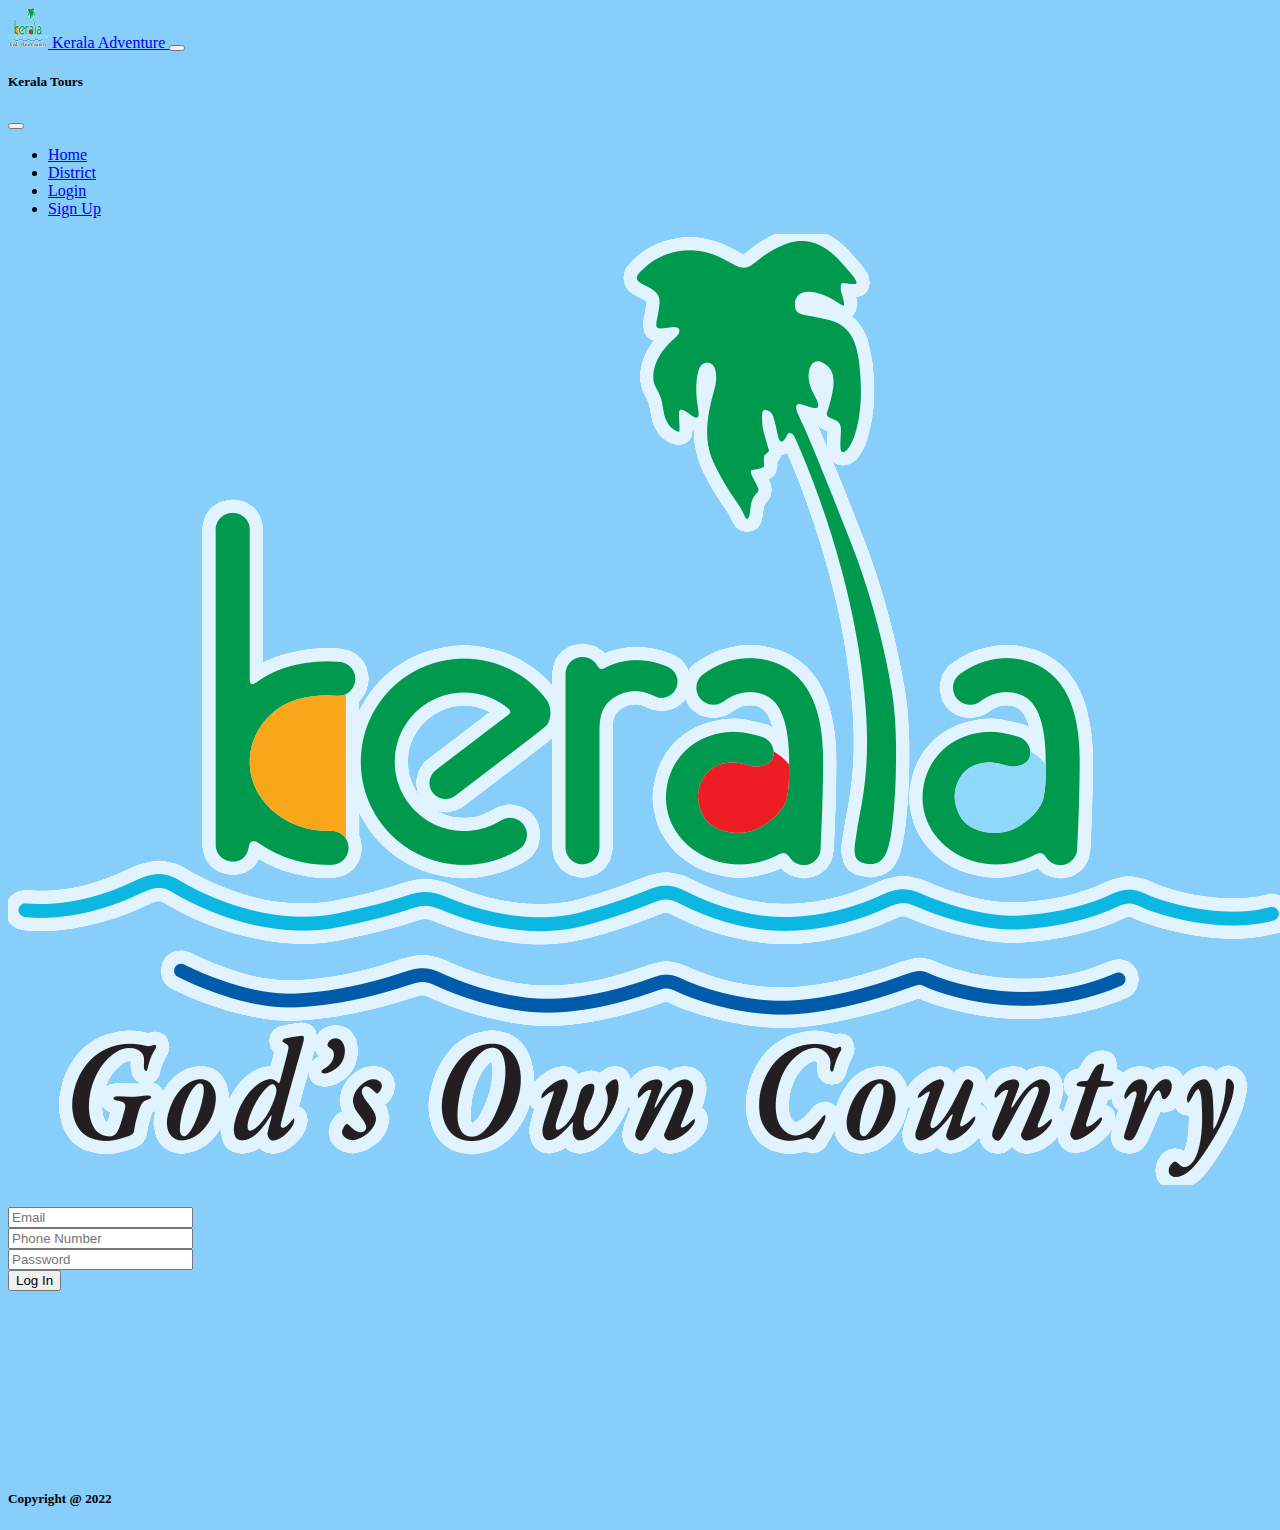
<file: assets/login.html>
<!DOCTYPE html>
<html lang="en">
<head>
    <meta charset="UTF-8">
    <meta http-equiv="X-UA-Compatible" content="IE=edge">
    <meta name="viewport" content="width=device-width, initial-scale=1.0">
    <title>Kerala Tourism</title>
    <link href="https://cdn.jsdelivr.net/npm/bootstrap@5.2.2/dist/css/bootstrap.min.css" rel="stylesheet" integrity="sha384-Zenh87qX5JnK2Jl0vWa8Ck2rdkQ2Bzep5IDxbcnCeuOxjzrPF/et3URy9Bv1WTRi" crossorigin="anonymous">
    <link rel="stylesheet" href="../css/style.css">
    
</head>
<body>
<!-- header start -->
<header>
    <nav class="navbar navbar-expand-md bg-black fixed-top">
        <div class="container-fluid navigationmenu">
            <a class="navbar-brand text-white" href="#">
                <img src="../images/kerala-logo.png" alt="Logo" width="40" height="40"
                    class="d-inline-block align-text-top">
                Kerala Adventure
            </a>
            <button class="navbar-toggler" type="button" data-bs-toggle="offcanvas"
                data-bs-target="#offcanvasNavbar" aria-controls="offcanvasNavbar">
                <span class="navbar-toggler-icon"></span>
            </button>
            <div class="offcanvas offcanvas-end" tabindex="-1" id="offcanvasNavbar"
                aria-labelledby="offcanvasNavbarLabel">
                <div class="offcanvas-header">
                    <h5 class="offcanvas-title" id="offcanvasNavbarLabel">Kerala Tours</h5>
                    <button type="button" class="btn-close" data-bs-dismiss="offcanvas" aria-label="Close"></button>
                </div>
                <div class="offcanvas-body">
                    <ul class="navbar-nav justify-content-end flex-grow-1 pe-3">
                        <li class="nav-item">
                            <a class="nav-link active text-white" aria-current="page" href="../index.html">Home</a>
                        </li>
                        <li class="nav-item">
                            <a class="nav-link text-white" aria-current="page" href="district.html">District</a>
                        </li>
                        <li class="nav-item">
                            <a class="nav-link text-white" href="login.html">Login</a>
                        </li>
                        <li class="nav-item">
                            <a class="nav-link text-white" href="signup.html">Sign Up</a>
                        </li>
                    </ul>
                    </li>
                    </ul>
                </div>
            </div>
        </div>
    </nav>
</header>
  <!-- header end -->
     <!-- User Login start -->
    <div class="row userlogin container-fluid m-0 p-0">
        <div class="col-md-4"></div>
        <form class="col-md-4 userformtologin">
            <div class="container logo-of-kerala-for-login" style="width: 8rem;">
                <img src="../images/kerala-logo.png" class="card-img-top" alt="kerala green logo image">
            </div>
            <br>
            <div class="mb-3">
                <input type="email" class="form-control" id="exampleInputEmail1" aria-describedby="emailHelp"
                    placeholder="Email">
                <small id="email_err"></small>
            </div>
            <div class="mb-3">
                <input type="text" class="form-control" id="exampleInputphonenum" aria-describedby="phoneHelp"
                    placeholder="Phone Number">
                <small id="phone_err"></small>
            </div>
            <div class="mb-3">
                <input type="password" class="form-control" id="exampleInputPassword1" placeholder="Password">
                <small id="pass_err"></small>
                <br>
                <small id="strength"></small>
            </div>
            <button type="submit" class="btn btn-primary userloginbuttonfortourist w-100">Log In</button>
        </form>
        <div class="col-md-4"></div>
    </div>
    <!-- User login end -->


    <!-- Footer Start -->
    <div class="card footer login-footer">
        <div class="card-body text-bg-dark footer-body footer-login">
          <h5 class="card-title footer-title text-center">Copyright @ 2022</h5>
        </div>
      </div>
      <!-- Footer End -->
    <script src="https://cdn.jsdelivr.net/npm/bootstrap@5.2.2/dist/js/bootstrap.bundle.min.js" integrity="sha384-OERcA2EqjJCMA+/3y+gxIOqMEjwtxJY7qPCqsdltbNJuaOe923+mo//f6V8Qbsw3" crossorigin="anonymous"></script>
    <script src="../js/login.js"></script>
</body>
</html>
</file>
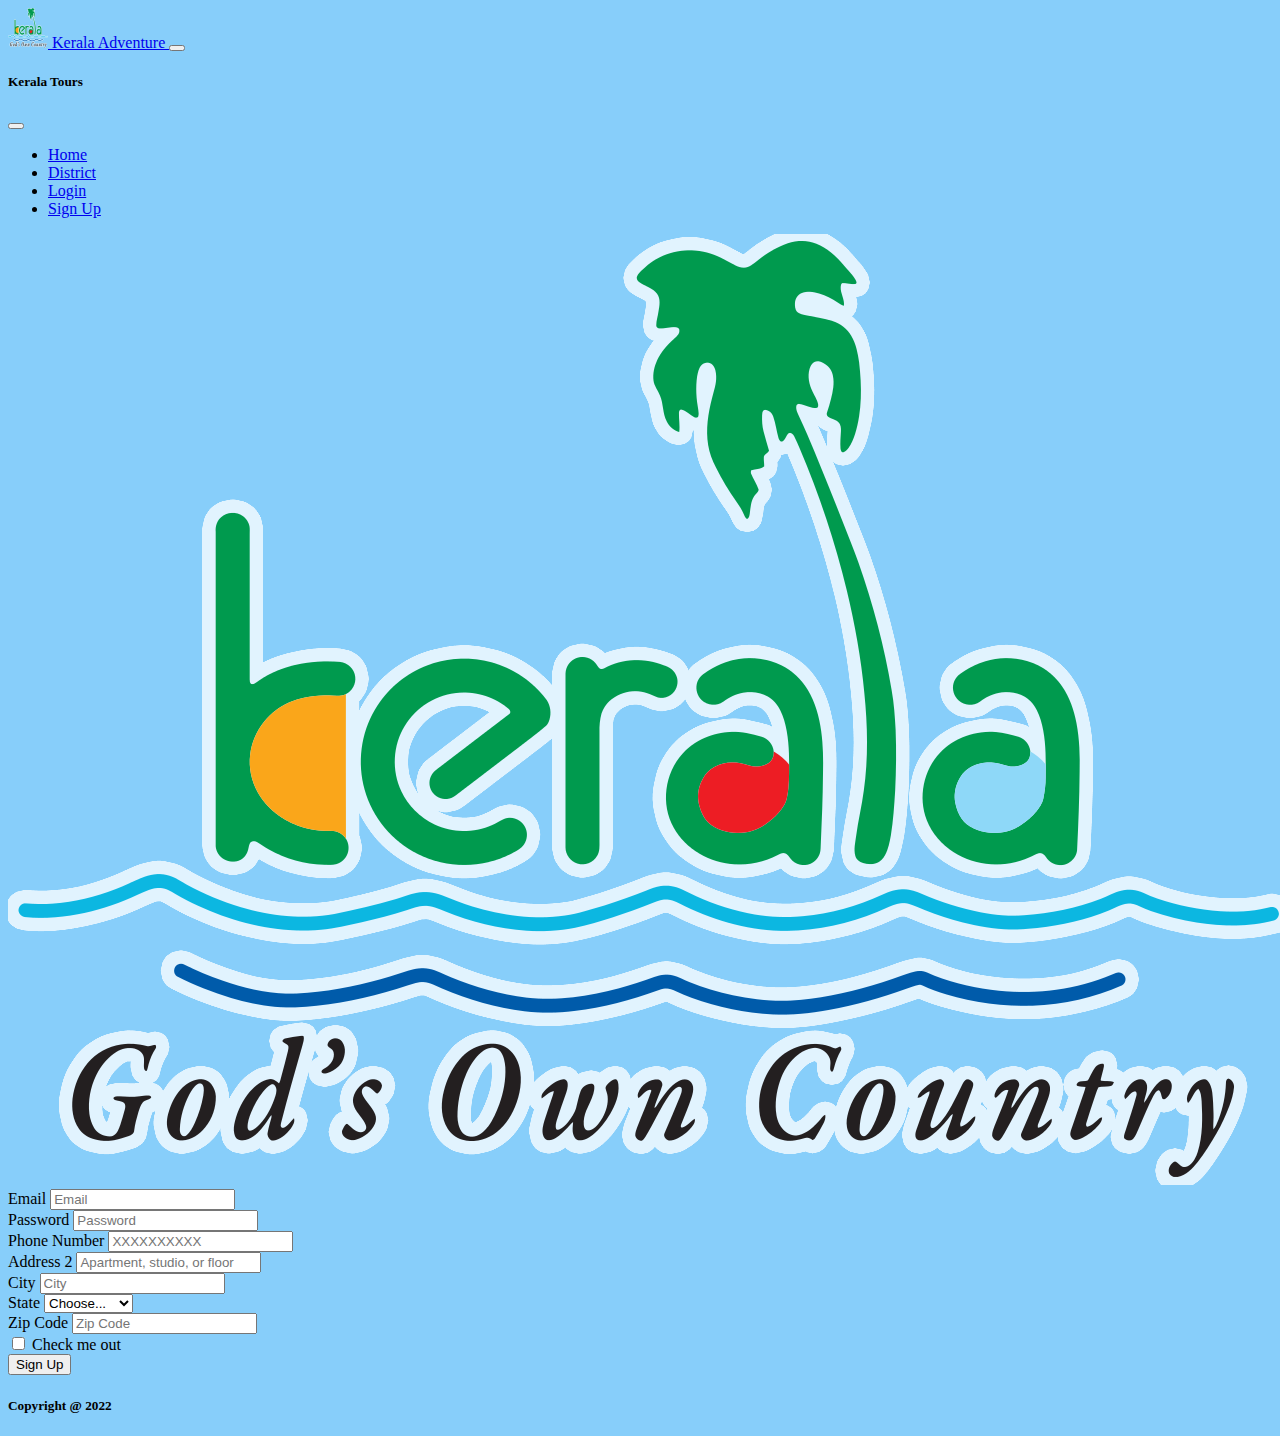
<file: assets/signup.html>
<!DOCTYPE html>
<html lang="en">
<head>
    <meta charset="UTF-8">
    <meta http-equiv="X-UA-Compatible" content="IE=edge">
    <meta name="viewport" content="width=device-width, initial-scale=1.0">
    <title>Kerala Tourism</title>
    <link href="https://cdn.jsdelivr.net/npm/bootstrap@5.2.2/dist/css/bootstrap.min.css" rel="stylesheet" integrity="sha384-Zenh87qX5JnK2Jl0vWa8Ck2rdkQ2Bzep5IDxbcnCeuOxjzrPF/et3URy9Bv1WTRi" crossorigin="anonymous">
    <link rel="stylesheet" href="../css/style.css">
    
</head>
<body>
<!-- header start -->
<header>
    <nav class="navbar navbar-expand-md bg-black fixed-top">
        <div class="container-fluid navigationmenu">
            <a class="navbar-brand text-white" href="#">
                <img src="../images/kerala-logo.png" alt="Logo" width="40" height="40"
                    class="d-inline-block align-text-top">
                Kerala Adventure
            </a>
            <button class="navbar-toggler" type="button" data-bs-toggle="offcanvas"
                data-bs-target="#offcanvasNavbar" aria-controls="offcanvasNavbar">
                <span class="navbar-toggler-icon"></span>
            </button>
            <div class="offcanvas offcanvas-end" tabindex="-1" id="offcanvasNavbar"
                aria-labelledby="offcanvasNavbarLabel">
                <div class="offcanvas-header">
                    <h5 class="offcanvas-title" id="offcanvasNavbarLabel">Kerala Tours</h5>
                    <button type="button" class="btn-close" data-bs-dismiss="offcanvas" aria-label="Close"></button>
                </div>
                <div class="offcanvas-body">
                    <ul class="navbar-nav justify-content-end flex-grow-1 pe-3">
                        <li class="nav-item">
                            <a class="nav-link active text-white" aria-current="page" href="../index.html">Home</a>
                        </li>
                        <li class="nav-item">
                            <a class="nav-link text-white" aria-current="page" href="district.html">District</a>
                        </li>
                        <li class="nav-item">
                            <a class="nav-link text-white" href="login.html">Login</a>
                        </li>
                        <li class="nav-item">
                            <a class="nav-link text-white" href="signup.html">Sign Up</a>
                        </li>
                    </ul>
                    </li>
                    </ul>
                </div>
            </div>
        </div>
    </nav>
</header>
  <!-- header end -->
  <!-- User Sign up Start -->
  <div class="row usersignup container-fluid p-0">
    <div class="col-md-4"></div>
    <form class="user-form-to-signup col-md-4">
        <div class="container logo-of-kerala-for-signup" style="width: 8rem;">
            <img src="../images/kerala-logo.png" class="card-img-top" alt="kerala green logo image">
        </div>
        <div class="col-md-12">
            <label for="inputEmail4" class="form-label">Email</label>
            <input type="email" class="form-control" id="inputEmail4" placeholder="Email">
            <small id="error_email"></small>
        </div>
        <div class="col-md-12">
            <label for="inputPassword4" class="form-label">Password</label>
            <input type="password" class="form-control" id="inputPassword4" placeholder="Password">
            <small id="passwd_error"></small>
            <br>
            <small id="strength_signup"></small>
        </div>
        <div class="col-md-12">
            <label for="inputPhonenumber" class="form-label">Phone Number</label>
            <input type="text" class="form-control" id="inputPhonenumber" placeholder="XXXXXXXXXX">
            <small id="number_error"></small>
        </div>
        <div class="col-md-12">
            <label for="inputAddress2" class="form-label">Address 2</label>
            <input type="text" class="form-control" id="inputAddress2" placeholder="Apartment, studio, or floor">
        </div>
        <div class="col-md-12">
            <label for="inputCity" class="form-label">City</label>
            <input type="text" class="form-control" id="inputCity" placeholder="City">
        </div>
        <div class="col-md-12">
            <label for="inputState" class="form-label">State</label>
            <select id="inputState" class="form-select">
                <option selected>Choose...</option>
                <option>Kerala</option>
                <option>Tamil Nadu</option>
            </select>
        </div>
        <div class="col-md-12">
            <label for="inputZip" class="form-label">Zip Code</label>
            <input type="text" class="form-control" id="inputZip" placeholder="Zip Code">
        </div>
        <div class="col-md-12">
            <div class="form-check">
                <input class="form-check-input" type="checkbox" id="gridCheck">
                <label class="form-check-label" for="gridCheck">
                    Check me out
                </label>
            </div>
        </div>
        <div class="col-md-12">
            <button type="submit" class="btn btn-primary w-100">Sign Up</button>
        </div>
    </form>
    <div class="col-md-4"></div>
</div>
<!-- User Sign Up End -->


    <!-- Footer Start -->
    <div class="card footer signup-footer">
        <div class="card-body text-bg-dark footer-body footer-login">
          <h5 class="card-title footer-title text-center">Copyright @ 2022</h5>
        </div>
      </div>
      <!-- Footer End -->
    <script src="https://cdn.jsdelivr.net/npm/bootstrap@5.2.2/dist/js/bootstrap.bundle.min.js" integrity="sha384-OERcA2EqjJCMA+/3y+gxIOqMEjwtxJY7qPCqsdltbNJuaOe923+mo//f6V8Qbsw3" crossorigin="anonymous"></script>
    <script src="../js/signup.js"></script>
</body>
</html>
</file>
<file: css/style.css>
#Kerala-Tours{
    text-align: justify;
}
#book-with-us{
    text-align: justify;
}
body{
    background-color:lightskyblue;
}
.login-form{
    margin-top: 100px;
}
form.login-form.row{
    padding-bottom: 200px;
}
div.row.signup-form{
    margin-top: 100px;
}
/* District Start */
div.districtofkerala.row.container-fluid {
    margin: 80px 0px 0px 0px;
    text-decoration: none;
}

div.card.container.districts {
    margin-top: 20px;
    text-align: center;
}

/* District End */

.login-footer{
    margin-top: 200px;
}
</file>
